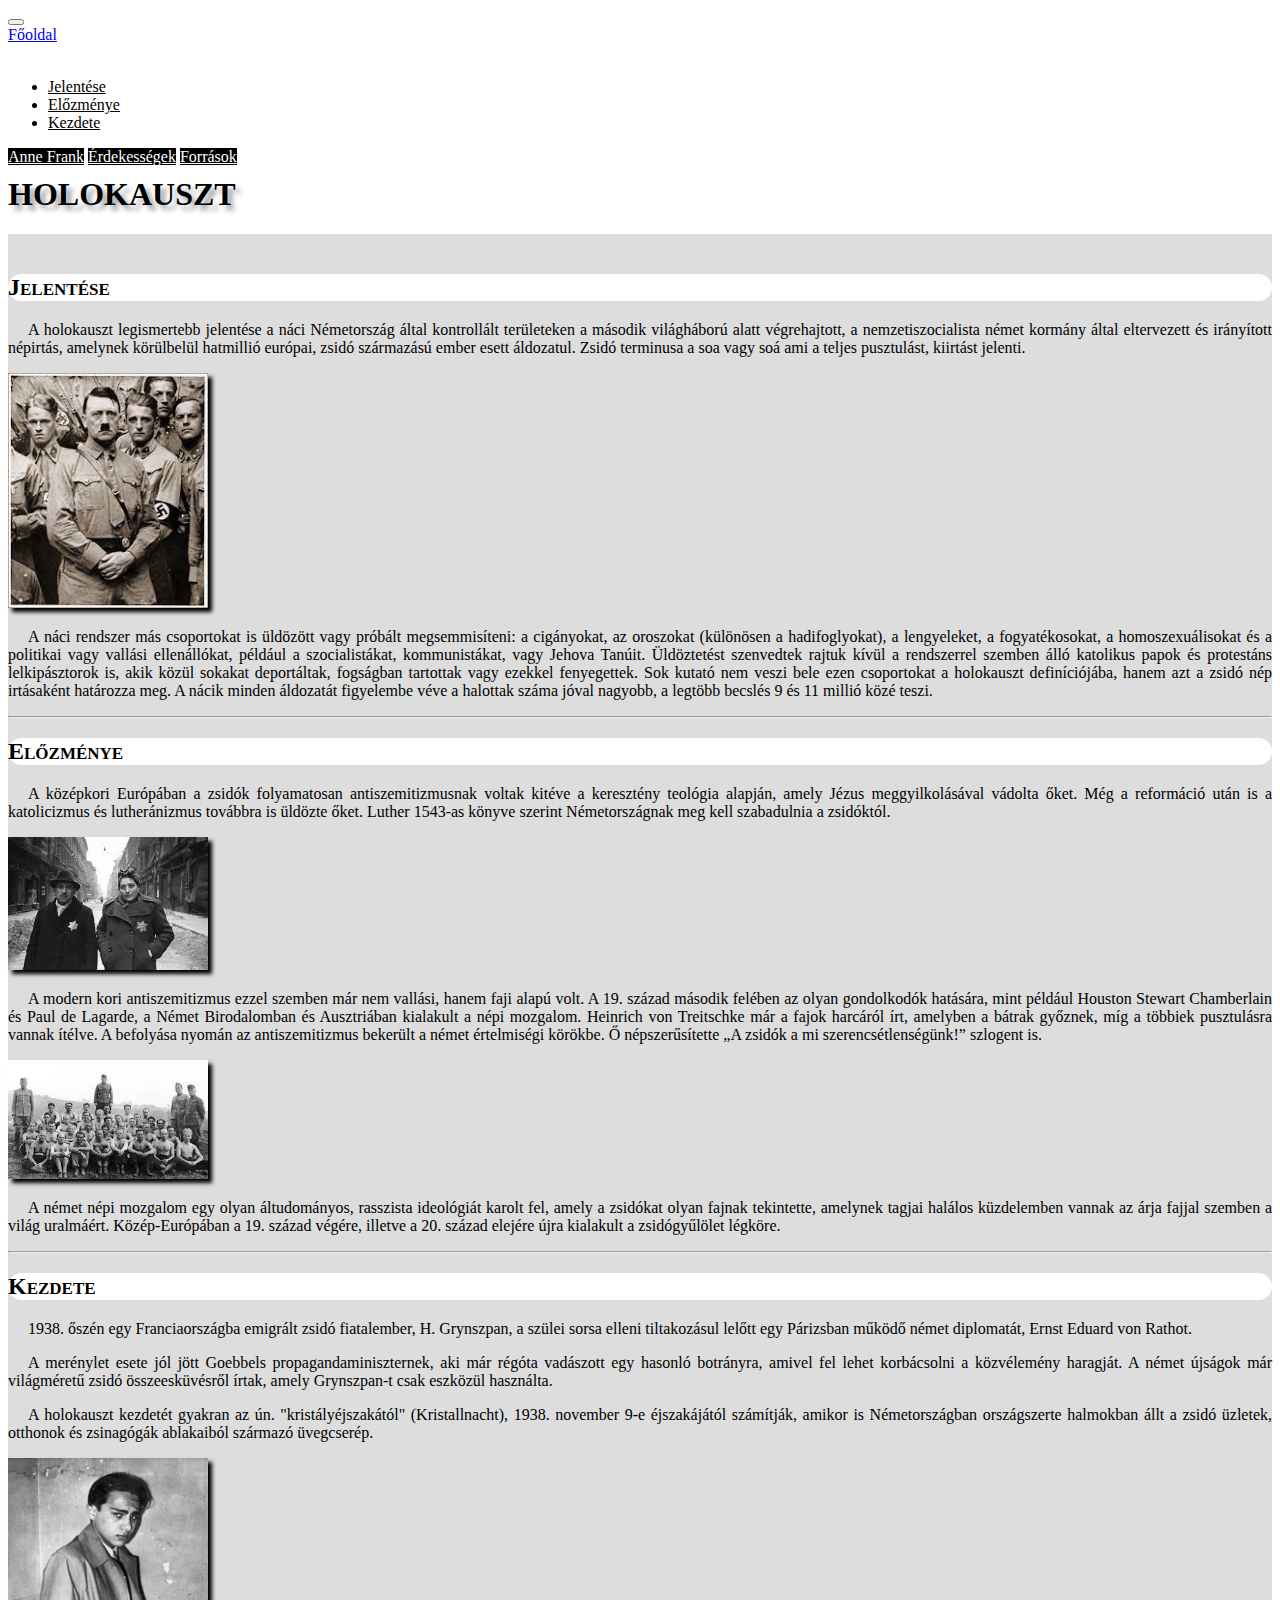
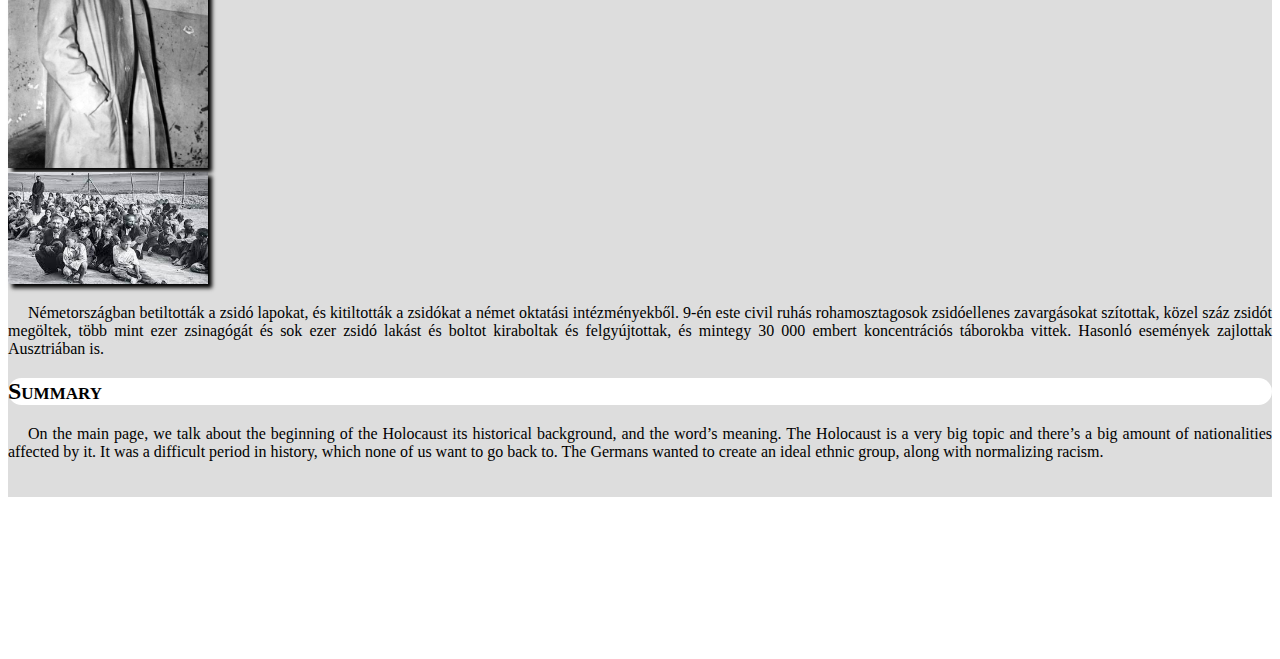
<file: index.html>
<!DOCTYPE html>
<html lang="hu">
<head>
    <meta charset="UTF-8">
    <meta http-equiv="X-UA-Compatible" content="IE=edge">
    <meta name="viewport" content="width=device-width, initial-scale=1.0">
    <meta name="author" content="Komlósi Roland">
    <link href="https://cdn.jsdelivr.net/npm/bootstrap@5.1.2/dist/css/bootstrap.min.css" rel="stylesheet" integrity="sha384-uWxY/CJNBR+1zjPWmfnSnVxwRheevXITnMqoEIeG1LJrdI0GlVs/9cVSyPYXdcSF" crossorigin="anonymous">
    <link rel="stylesheet" href="holo.css">
    <title>Kicsit mélyebben a Holokausztról</title>
</head>
<body>
    <nav class="navbar navbar-expand-md bg-dark nav-tabs">
        <a class="navbar-brand"></a>
        <button class="navbar-toggler navbar-light" type="button" data-bs-toggle="collapse" data-bs-target="#navbarNavAltMarkup" aria-controls="navbarNavAltMarkup" aria-expanded="false" aria-label="Toggle navigation">
          <span class="navbar-toggler-icon"></span>
        </button>
        <div class="collapse navbar-collapse" id="navbarNavAltMarkup">
          <div class="navbar-nav">
            <a class="nav-item nav-link disabled" href="#">Főoldal <span class="sr-only"></span></a>
            <li class="nav-item dropdown">
                <a class="nav-link dropdown-toggle drop" data-bs-toggle="dropdown" href="#" role="button" aria-expanded="false">Oldalrészek</a>
                <ul class="dropdown-menu">
                  <li><a class="dropdown-item nav-item nav-link navos" href="#jelentese">Jelentése</a></li>
                  <li><a class="dropdown-item nav-item nav-link navos" href="#elozmenye">Előzménye</a></li>
                  <li><a class="dropdown-item nav-item nav-link navos" href="#kezdete">Kezdete</a></li>
                </ul>
              </li>
            <a class="nav-item nav-link tobbinav" href="Anne_Frank.html">Anne Frank</a>
            <a class="nav-item nav-link tobbinav" href="matejholokauszt.html">Érdekességek</a>
            <a class="nav-item nav-link tobbinav" href="forrasok.html">Források</a>
          </div>
        </div>
    </nav>
    <header class="container">
        <h1 class="text-center">Holokauszt</h1>
    </header>

    <main class="container">

        <div class="row">
            <div class="col-12">
                <h2 class="text-center" id="jelentese">Jelentése</h2>
            </div>
            <div class="col-12 my-auto ">
                <p>A holokauszt legismertebb jelentése a náci Németország által kontrollált területeken a második világháború alatt végrehajtott, a nemzetiszocialista német kormány által eltervezett és irányított népirtás, amelynek körülbelül hatmillió európai, zsidó származású ember esett áldozatul. Zsidó terminusa a soa vagy soá ami a teljes pusztulást, kiirtást jelenti.</p>
            </div> 
            <div class="col-md-4 col-lg-5 col-xl-4 my-auto mb-4">
                <img class="img-fluid kepek d-block mx-auto" src="kepek/hitler.jpg" alt="Adolf Hitler" title="Adolf Hitler">
            </div>
            <div class="col-md-8 col-lg-7 col-xl-8 my-auto">
                <p>A náci rendszer más csoportokat is üldözött vagy próbált megsemmisíteni: a cigányokat, az oroszokat (különösen a hadifoglyokat), a lengyeleket, a fogyatékosokat, a homoszexuálisokat és a politikai vagy vallási ellenállókat, például a szocialistákat, kommunistákat, vagy Jehova Tanúit. Üldöztetést szenvedtek rajtuk kívül a rendszerrel szemben álló katolikus papok és protestáns lelkipásztorok is, akik közül sokakat deportáltak, fogságban tartottak vagy ezekkel fenyegettek. Sok kutató nem veszi bele ezen csoportokat a holokauszt definíciójába, hanem azt a zsidó nép irtásaként határozza meg. A nácik minden áldozatát figyelembe véve a halottak száma jóval nagyobb, a legtöbb becslés 9 és 11 millió közé teszi.</p>
            </div>
        </div>


        <hr>


        <div class="row">
            <div class="col-12 ">
                <h2 class="text-center" id="elozmenye">Előzménye</h2>
            </div>
            <div class="col-12">
                <p>A középkori Európában a zsidók folyamatosan antiszemitizmusnak voltak kitéve a keresztény teológia alapján, amely Jézus meggyilkolásával vádolta őket. Még a reformáció után is a katolicizmus és lutheránizmus továbbra is üldözte őket. Luther 1543-as könyve szerint Németországnak meg kell szabadulnia a zsidóktól.</p>
            </div>
            <div class="col-md-4 col-lg-5 col-xl-3 my-auto mb-4">
                <img class="img-fluid kepek d-block mx-auto" src="kepek/sargacs.jpg" alt="zsidó pár" title="zsidó pár">
            </div>
            <div class="col-md-8 col-lg-7 col-xl-6">
                <p>A modern kori antiszemitizmus ezzel szemben már nem vallási, hanem faji alapú volt. A 19. század második felében az olyan gondolkodók hatására, mint például Houston Stewart Chamberlain és Paul de Lagarde, a Német Birodalomban és Ausztriában kialakult a népi mozgalom. Heinrich von Treitschke már a fajok harcáról írt, amelyben a bátrak győznek, míg a többiek pusztulásra vannak ítélve. A befolyása nyomán az antiszemitizmus bekerült a német értelmiségi körökbe. Ő népszerűsítette „A zsidók a mi szerencsétlenségünk!” szlogent is.</p>
            </div>
            <div class="d-none d-xl-block col-xl-3 my-auto mb-4">
                <img class="img-thumbnail kepek d-block mx-auto" src="kepek/holo.jpg" alt="zsidógyűlölet" title="zsidógyűlölet">
            </div>
            <div class="col-12">
                <p>A német népi mozgalom egy olyan áltudományos, rasszista ideológiát karolt fel, amely a zsidókat olyan fajnak tekintette, amelynek tagjai halálos küzdelemben vannak az árja fajjal szemben a világ uralmáért. Közép-Európában a 19. század végére, illetve a 20. század elejére újra kialakult a zsidógyűlölet légköre.</p>
            </div>
        </div>


        <hr>


        <div class="row">
            <div class="col-12">
                <h2 class="text-center" id="kezdete">Kezdete</h2>
            </div>
            <div class="col-md-8">
                <p>1938. őszén egy Franciaországba emigrált zsidó fiatalember, H. Grynszpan, a szülei sorsa elleni tiltakozásul lelőtt egy Párizsban működő német diplomatát, Ernst Eduard von Rathot.</p>
                <p>A merénylet esete jól jött Goebbels propagandaminiszternek, aki már régóta vadászott egy hasonló botrányra, amivel fel lehet korbácsolni a közvélemény haragját. A német újságok már világméretű zsidó összeesküvésről írtak, amely Grynszpan-t csak eszközül használta.</p>
                <p>A holokauszt kezdetét gyakran az ún. "kristályéjszakától" (Kristallnacht), 1938. november 9-e éjszakájától számítják, amikor is Németországban országszerte halmokban állt a zsidó üzletek, otthonok és zsinagógák ablakaiból származó üvegcserép.</p>
            </div>
            <div class="d-none d-sm-block col-md-4 mb-4">
                <img class="img-fluid d-block kepek mx-auto" src="kepek/Grynszpan.jpg" alt="Grynszpan" title="Grynszpan">
            </div>
            
            <div class="d-none d-sm-block col-md-4 my-auto mb-4">
                <img class="img-fluid kepek d-block mx-auto" src="kepek/holo2.jpg" alt="">
            </div>
            <div class="col-md-8">
                <p>Németországban betiltották a zsidó lapokat, és kitiltották a zsidókat a német oktatási intézményekből. 9-én este civil ruhás rohamosztagosok zsidóellenes zavargásokat szítottak, közel száz zsidót megöltek, több mint ezer zsinagógát és sok ezer zsidó lakást és boltot kiraboltak és felgyújtottak, és mintegy 30 000 embert koncentrációs táborokba vittek. Hasonló események zajlottak Ausztriában is.</p>
            </div>
        </div>
        <div class="row">
            <div class="col-12"><h2 class="text-center">Summary</h2></div>
            <div class="col-12"><p>On the main page, we talk about the beginning of the Holocaust its historical background, and the word’s meaning. The Holocaust is a very big topic and there’s a big amount of nationalities affected by it. It was a difficult period in history, which none of us want to go back to. The Germans wanted to create an ideal ethnic group, along with normalizing racism.</p></div>
        </div>
    </main>
    
    <footer class="container-fluid bg-dark nevek">
        <div class="row">
            <div class="col-12">    <h5 class="text-center">metetmatat</h5>     </div>
            <div class="col-sm-4">     <p class="text-center">Busa Emma</p>        </div>
            <div class="col-sm-4">     <p class="text-center">Komlósi Roland</p>   </div>
            <div class="col-sm-4">     <p class="text-center">Varga Máté</p>       </div>
        </div>
    </footer>


    <script src="https://cdn.jsdelivr.net/npm/bootstrap@5.0.0-beta3/dist/js/bootstrap.bundle.min.js" integrity="sha384-JEW9xMcG8R+pH31jmWH6WWP0WintQrMb4s7ZOdauHnUtxwoG2vI5DkLtS3qm9Ekf" crossorigin="anonymous"></script>
</body>
</html>
</file>
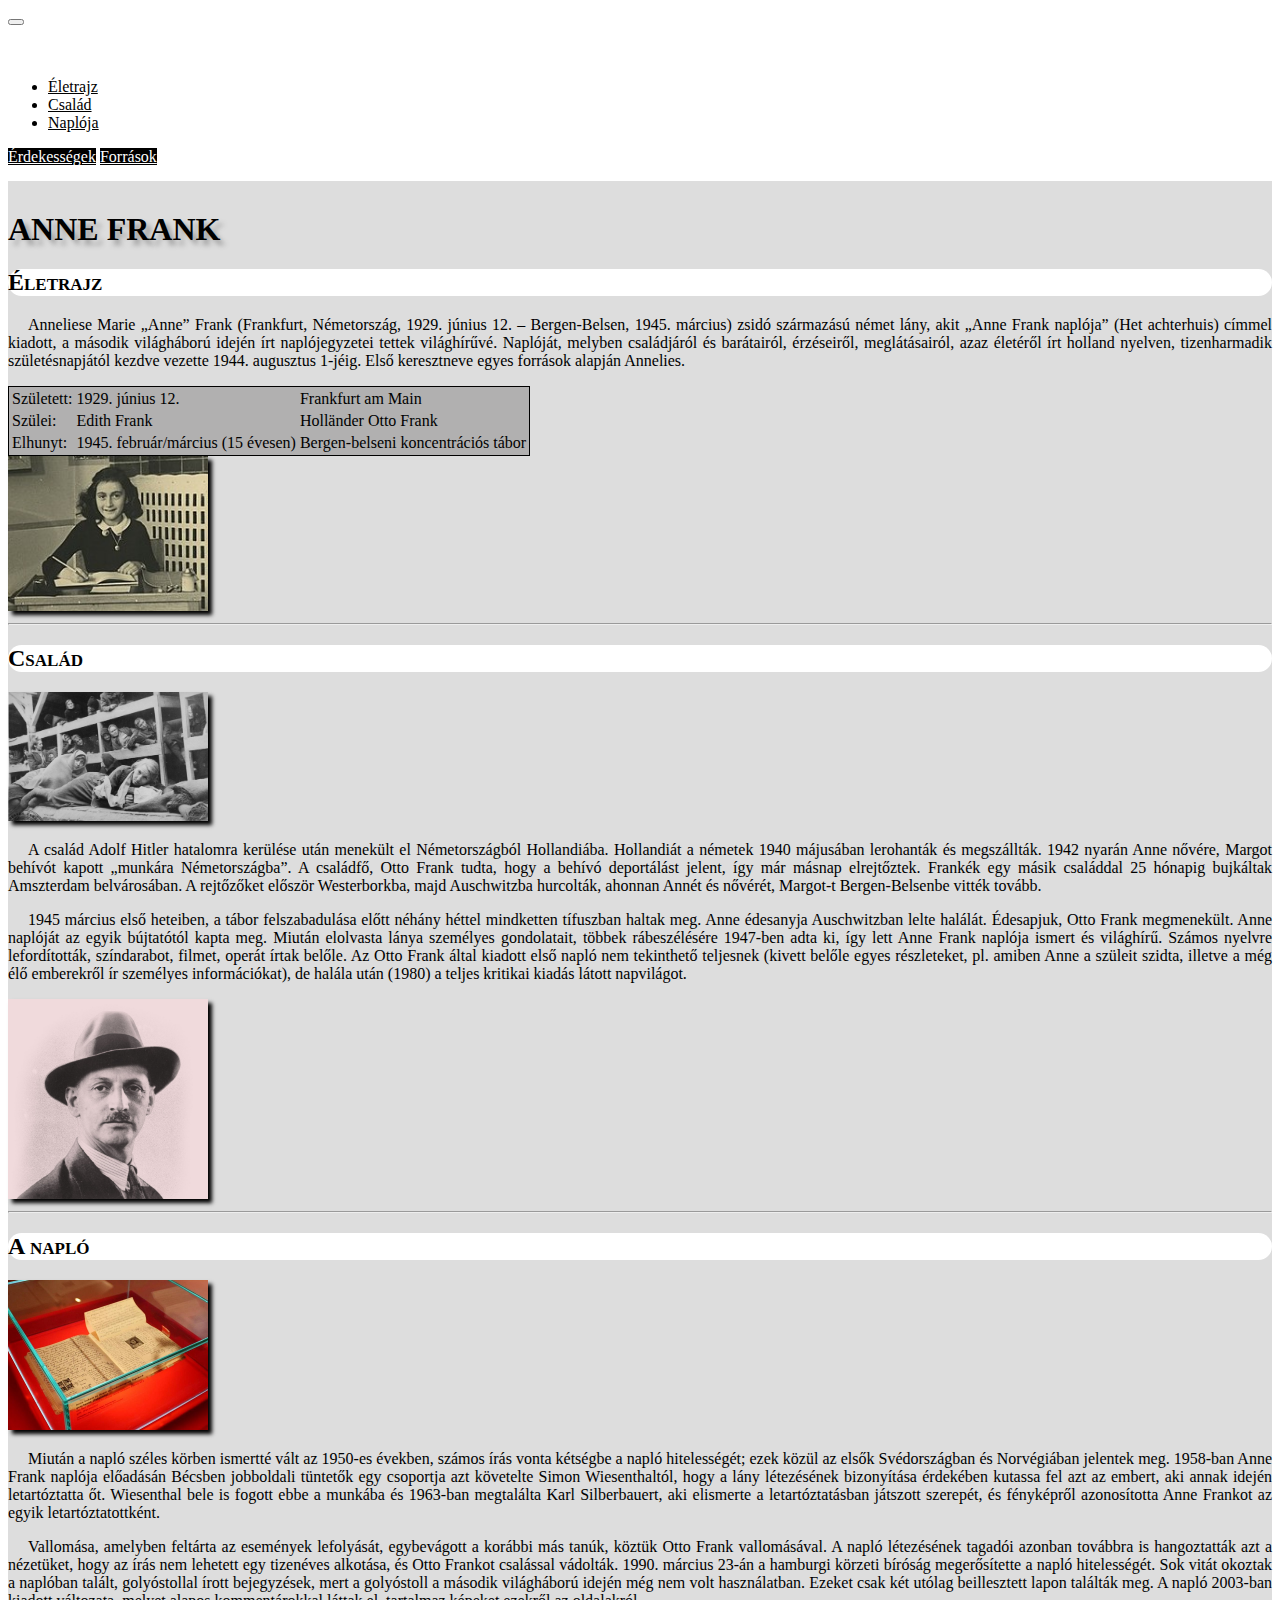
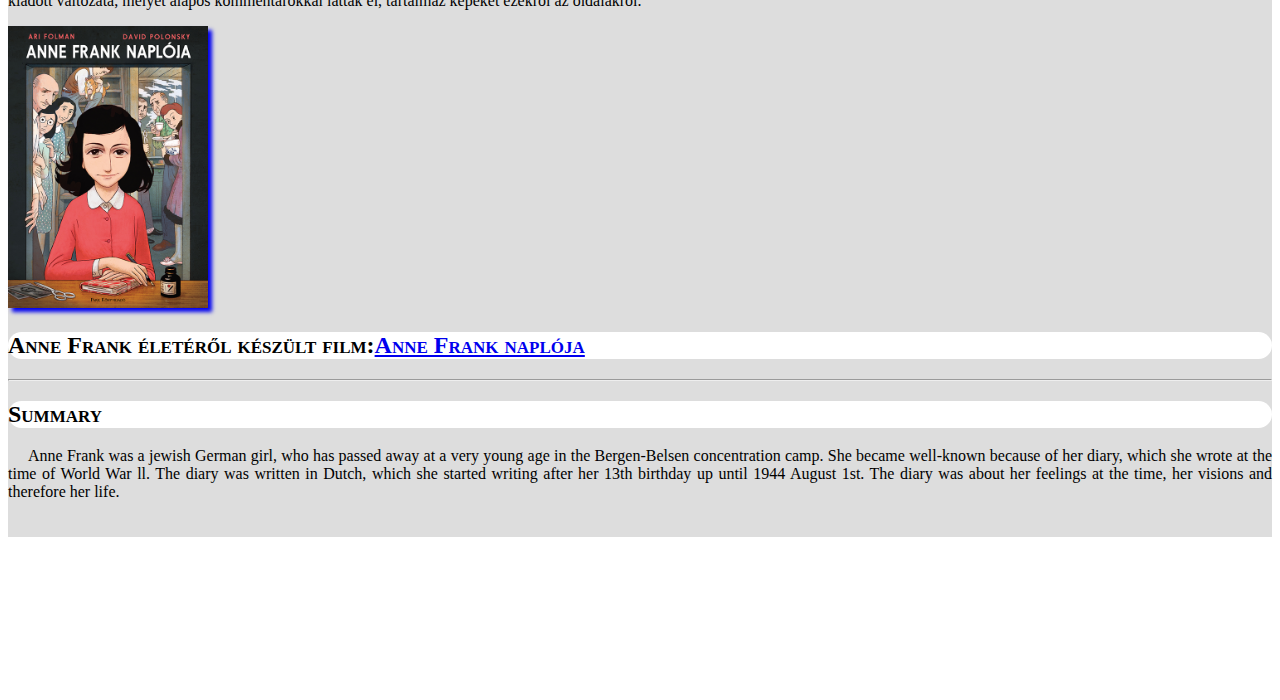
<file: Anne_Frank.html>
<!DOCTYPE html>
<html lang="hu">
<head>
    <meta charset="UTF-8">
    <meta http-equiv="X-UA-Compatible" content="IE=edge">
    <meta name="viewport" content="width=device-width, initial-scale=1.0">
    <meta name="author" content="Busa Emma"> 
    <title>Anne Frank</title>
    <link href="https://cdn.jsdelivr.net/npm/bootstrap@5.1.2/dist/css/bootstrap.min.css" rel="stylesheet" integrity="sha384-uWxY/CJNBR+1zjPWmfnSnVxwRheevXITnMqoEIeG1LJrdI0GlVs/9cVSyPYXdcSF" crossorigin="anonymous">
    <link rel="stylesheet" href="holo.css">
</head>
<body>
    
  <nav class="navbar navbar-expand-md bg-dark nav-tabs">
    <a class="navbar-brand"></a>
    <button class="navbar-toggler navbar-light" type="button" data-bs-toggle="collapse" data-bs-target="#navbarNavAltMarkup" aria-controls="navbarNavAltMarkup" aria-expanded="false" aria-label="Toggle navigation">
      <span class="navbar-toggler-icon"></span>
    </button>
    <div class="collapse navbar-collapse" id="navbarNavAltMarkup">
      <div class="navbar-nav">
          <a class="nav-item nav-link nevek" href="index.html">Főoldal</a>
        <li class="nav-item dropdown">
            <a class="nav-link dropdown-toggle drop" data-bs-toggle="dropdown" href="#" role="button" aria-expanded="false">Oldalrészek</a>
            <ul class="dropdown-menu">
              <li><a class="dropdown-item nav-item nav-link navos" href="#eletrajz">Életrajz</a></li>
              <li><a class="dropdown-item nav-item nav-link navos" href="#csalad">Család</a></li>
              <li><a class="dropdown-item nav-item nav-link navos" href="#naploja">Naplója</a></li>
            </ul>
          </li>
        <a class="nav-item nav-link tobbinav" href="matejholokauszt.html">Érdekességek</a>
        <a class="nav-item nav-link tobbinav" href="forrasok.html">Források</a>
      </div>
    </div>
</nav>
<main class="container">
    <h1 class="text-center">Anne Frank</h1>
    <div class="row">
      <div class="col-12">
          <h2 class="text-center" id="eletrajz">Életrajz</h2>
      </div>
      <div class="col-md-8">
    <p>Anneliese Marie „Anne” Frank (Frankfurt, Németország, 1929. június 12. – Bergen-Belsen, 1945. március) zsidó származású német lány, akit „Anne Frank naplója” (Het achterhuis) címmel kiadott, a második világháború idején írt naplójegyzetei tettek világhírűvé. Naplóját, melyben családjáról és barátairól, érzéseiről, meglátásairól, azaz életéről írt holland nyelven, tizenharmadik születésnapjától kezdve vezette 1944. augusztus 1-jéig. Első keresztneve egyes források alapján Annelies.</p>
    <table class="d-none d-sm-block text-center">
      <tbody>
          <tr>
              <td>Született:</td>
              <td>1929. június 12.</td>
              <td>Frankfurt am Main</td>
          </tr>
          <tr>
              <td>Szülei:</td>
              <td>Edith Frank</td>
              <td>Holländer Otto Frank</td>
          </tr>
          <tr>
              <td>Elhunyt:</td>
              <td>1945. február/március (15 évesen)</td>
              <td>Bergen-belseni koncentrációs tábor</td>
          </tr>
      </tbody>
    </table>
    </div>
    <div class="d-none d-sm-block col-md-4 mb-4">
      <img class="img-fluid d-block kepek mx-auto" src="kepek/AnneFrank2.jpg" alt="Anne Frank" title="Anne Frank">
    </div>
  </div>

  <hr>

  <div class="row">
    <div class="col-12">
        <h2 class="text-center" id="csalad">Család</h2>
    </div>
  
    <div class=" col-md-3 mb-4">
      <img class="img-fluid d-block kepek mx-auto" src="kepek/Au.jpg" alt="Auschwitz" title="Auschwitz">
    </div>
    <div class="col-md-9">
  <p>A család Adolf Hitler hatalomra kerülése után menekült el Németországból Hollandiába. Hollandiát a németek 1940 májusában lerohanták és megszállták. 1942 nyarán Anne nővére, Margot behívót kapott „munkára Németországba”. A családfő, Otto Frank tudta, hogy a behívó deportálást jelent, így már másnap elrejtőztek. Frankék egy másik családdal 25 hónapig bujkáltak Amszterdam belvárosában. A rejtőzőket először Westerborkba, majd Auschwitzba hurcolták, ahonnan Annét és nővérét, Margot-t Bergen-Belsenbe vitték tovább.</p>
  </div>
  
  <div class="col-md-8">
  <p>1945 március első heteiben, a tábor felszabadulása előtt néhány héttel mindketten tífuszban haltak meg. Anne édesanyja Auschwitzban lelte halálát. Édesapjuk, Otto Frank megmenekült. Anne naplóját az egyik bújtatótól kapta meg. Miután elolvasta lánya személyes gondolatait, többek rábeszélésére 1947-ben adta ki, így lett Anne Frank naplója ismert és világhírű. Számos nyelvre lefordították, színdarabot, filmet, operát írtak belőle. Az Otto Frank által kiadott első napló nem tekinthető teljesnek (kivett belőle egyes részleteket, pl. amiben Anne a szüleit szidta, illetve a még élő emberekről ír személyes információkat), de halála után (1980) a teljes kritikai kiadás látott napvilágot.</p>
  </div>
  <div class="d-none d-sm-block col-md-4 mb-4">
    <img class="img-fluid d-block kepek mx-auto" src="kepek/otto_frank.jpg" alt="Otto Frank" title="Otto Frank">
  </div>

<hr>

<div class="row">
  <div class="col-12">
      <h2 class="text-center" id="naploja">A napló</h2>
  </div>
  
<div class="d-none d-sm-block col-md-4 mb-4">
  <img class="img-fluid d-block kepek mx-auto" src="kepek/Anne_Frank.jpg" alt="Anne Frank naplója" title="Anne Frank naplója">
</div>
  <div class="col-md-8">
<p>Miután a napló széles körben ismertté vált az 1950-es években, számos írás vonta kétségbe a napló hitelességét; ezek közül az elsők Svédországban és Norvégiában jelentek meg.
  1958-ban Anne Frank naplója előadásán Bécsben jobboldali tüntetők egy csoportja azt követelte Simon Wiesenthaltól, hogy a lány létezésének bizonyítása érdekében kutassa fel azt az embert, aki annak idején letartóztatta őt. Wiesenthal bele is fogott ebbe a munkába és 1963-ban megtalálta Karl Silberbauert, aki elismerte a letartóztatásban játszott szerepét, és fényképről azonosította Anne Frankot az egyik letartóztatottként.</p>
  </div>
  <div class="col-md-8">
  <p>Vallomása, amelyben feltárta az események lefolyását, egybevágott a korábbi más tanúk, köztük Otto Frank vallomásával.
  A napló létezésének tagadói azonban továbbra is hangoztatták azt a nézetüket, hogy az írás nem lehetett egy tizenéves alkotása, és Otto Frankot csalással vádolták. 1990. március 23-án a hamburgi körzeti bíróság megerősítette a napló hitelességét. 
  Sok vitát okoztak a naplóban talált, golyóstollal írott bejegyzések, mert a golyóstoll a második világháború idején még nem volt használatban. Ezeket csak két utólag beillesztett lapon találták meg. A napló 2003-ban kiadott változata, melyet alapos kommentárokkal láttak el, tartalmaz képeket ezekről az oldalakról.</p>
</div>
<div class=" col-md-4">
  <a href="https://park.libricsoport.hu/fooldal/konyvek/anne-frank-naploja-kepregeny/"><img class="img-fluid d-block kepek mx-auto" src="kepek/kepregeny.jpg" alt="Képregény Anneról" title="Képregény Anneról"></a>
</div>
</div>
<div class="row">
  <div class="col-12">
      <h2 class="text-center" id="naploja"><h2>Anne Frank életéről készült film:<a href="https://www.youtube.com/watch?v=Zjd9XW5PeQc">Anne Frank naplója</a></h2></h2>
  </div>
    
</div>

<hr>
<div class="row">
  <div class="col-12"><h2 class="text-center">Summary</h2></div>
  <div class="col-12"><p>Anne Frank was a jewish German girl, who has passed away at a very young age in the Bergen-Belsen concentration camp. She became well-known because of her diary, which she wrote at the time of World War ll. The diary was written in Dutch, which she started writing after her 13th birthday up until 1944 August 1st. The diary was about her feelings at the time, her visions and therefore her life. </p></div>
</div>

</main>
<footer class="container-fluid bg-dark nevek">
  <div class="row">
      <div class="col-12">    <h5 class="text-center">metetmatat</h5>     </div>
      <div class="col-sm-4">     <p class="text-center">Busa Emma</p>        </div>
      <div class="col-sm-4">     <p class="text-center">Komlósi Roland</p>   </div>
      <div class="col-sm-4">     <p class="text-center">Varga Máté</p>       </div>
  </div>
</footer>

<script src="https://cdn.jsdelivr.net/npm/bootstrap@5.1.3/dist/js/bootstrap.bundle.min.js" integrity="sha384-ka7Sk0Gln4gmtz2MlQnikT1wXgYsOg+OMhuP+IlRH9sENBO0LRn5q+8nbTov4+1p" crossorigin="anonymous"></script>

</body>
</html>
</file>
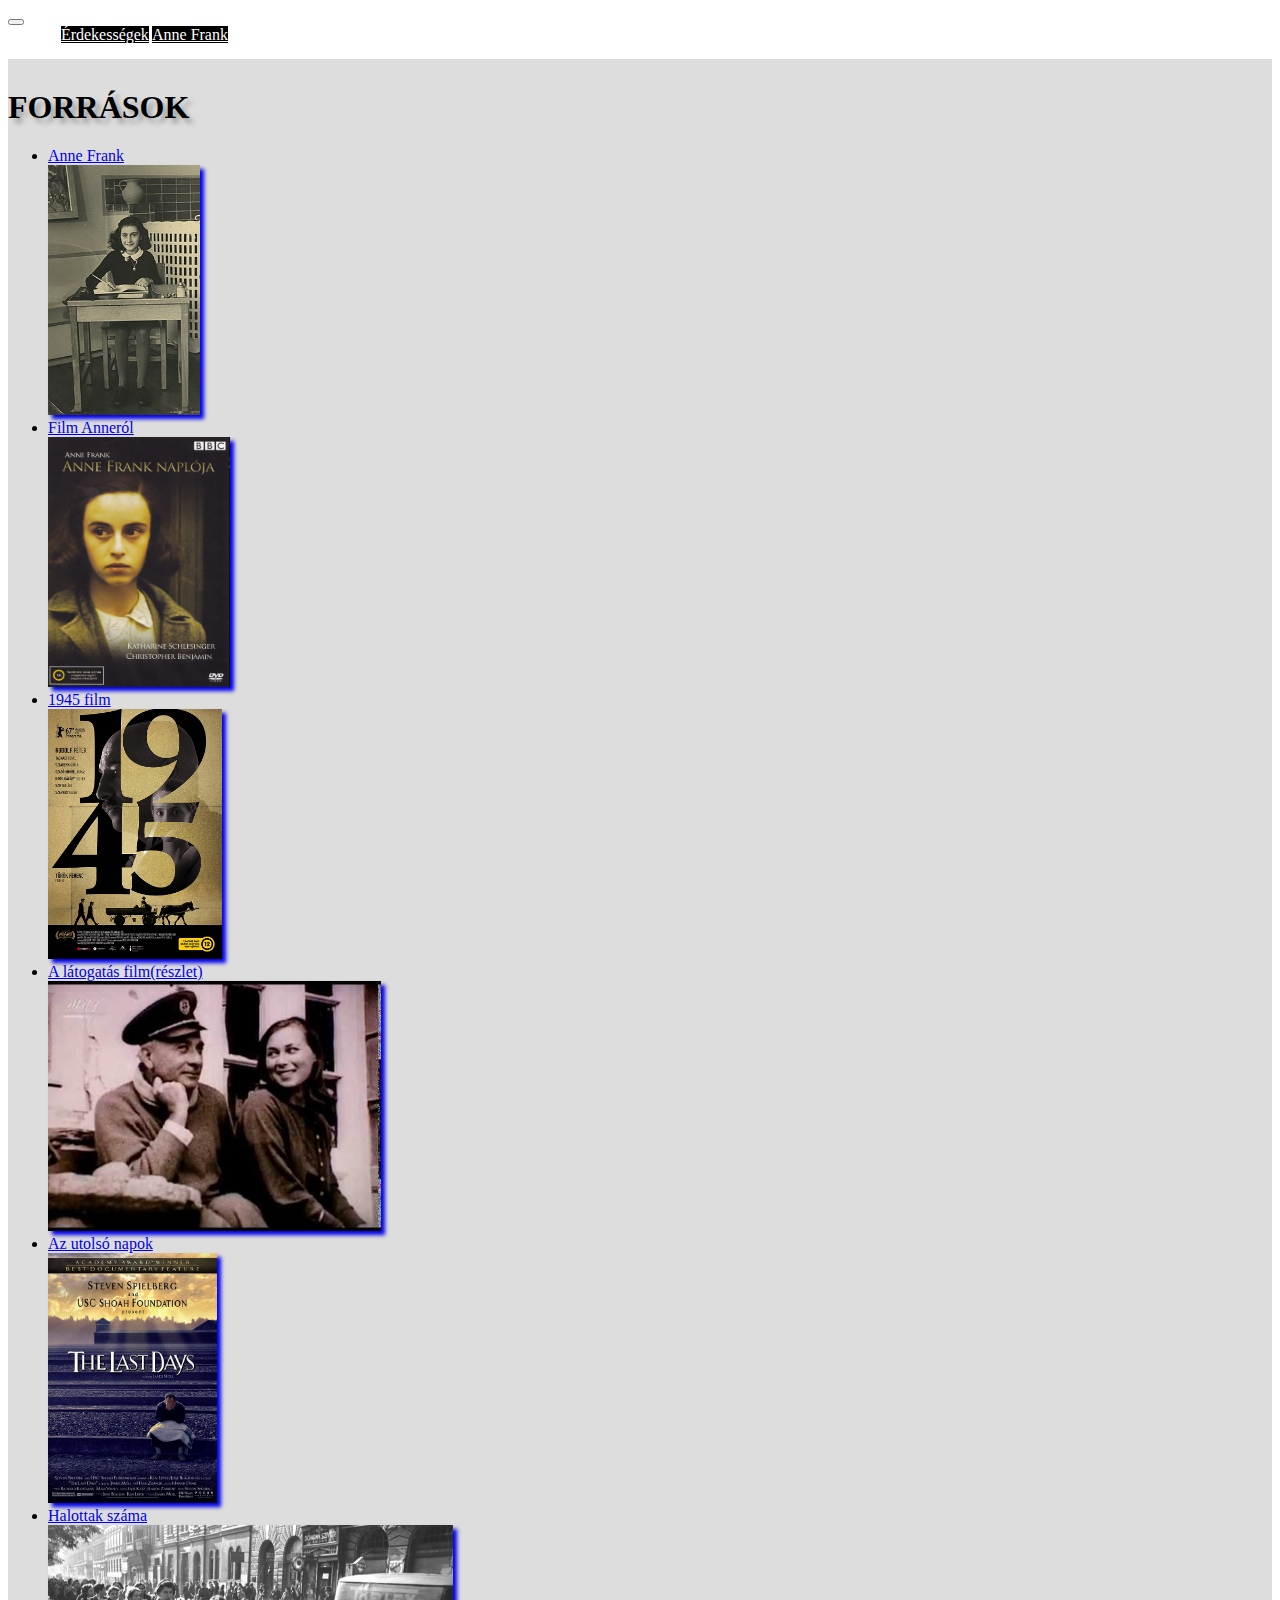
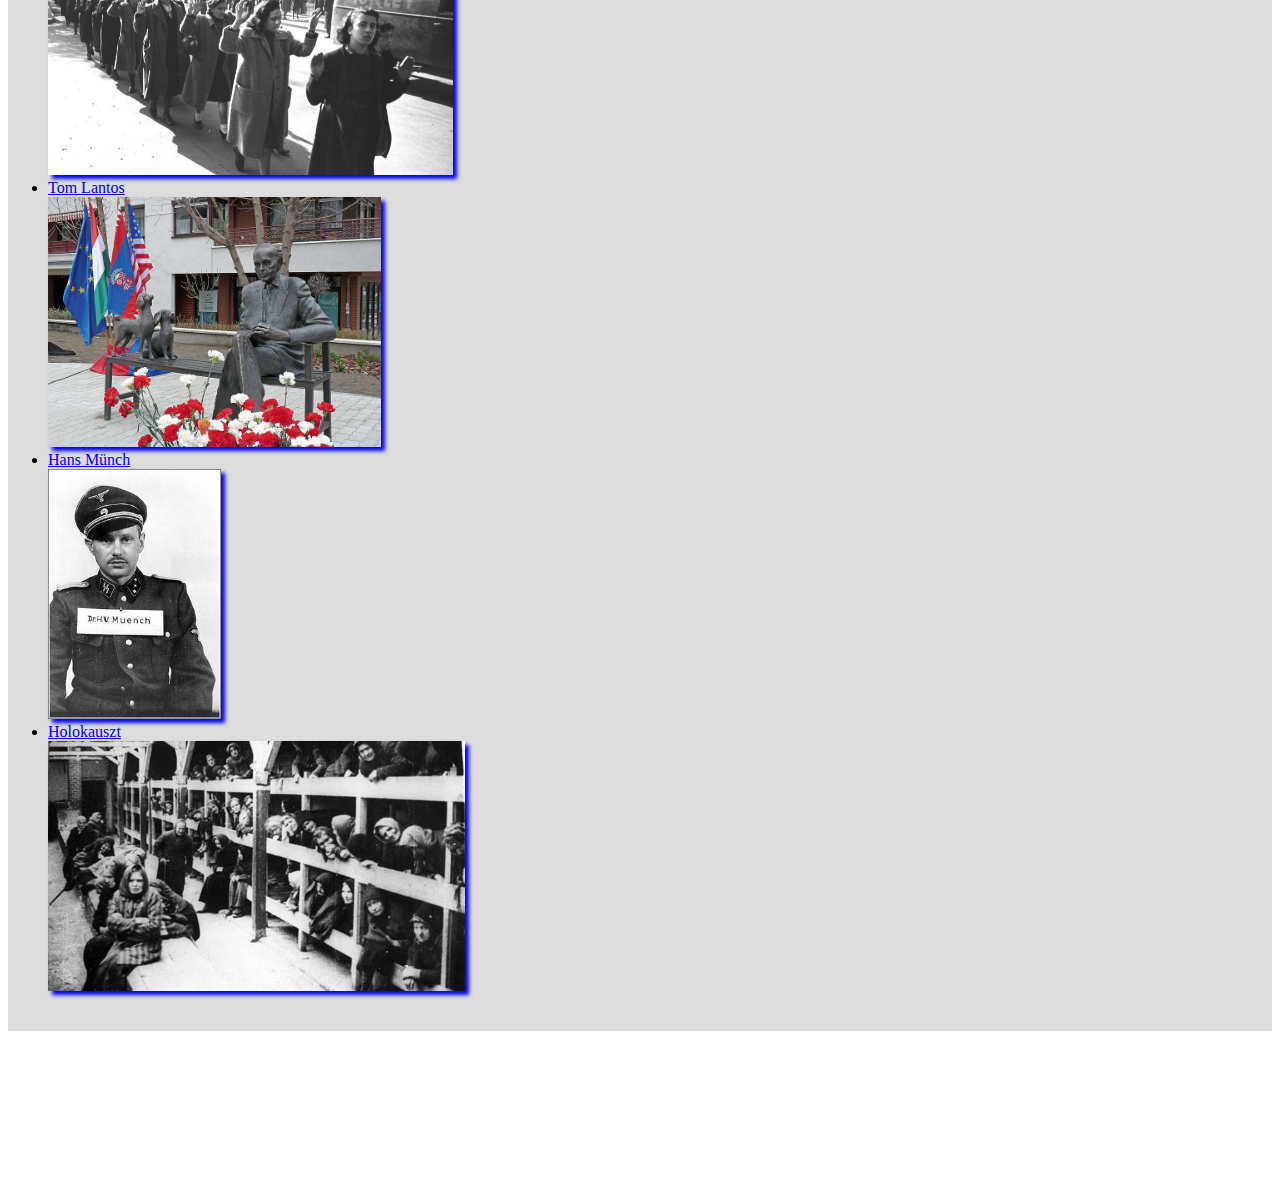
<file: forrasok.html>
<!DOCTYPE html>
<html lang="hu">
<head>
    <meta charset="UTF-8">
    <meta http-equiv="X-UA-Compatible" content="IE=edge">
    <meta name="viewport" content="width=device-width, initial-scale=1.0">
    <title>Források</title>
    <link href="https://cdn.jsdelivr.net/npm/bootstrap@5.0.2/dist/css/bootstrap.min.css" rel="stylesheet" integrity="sha384-EVSTQN3/azprG1Anm3QDgpJLIm9Nao0Yz1ztcQTwFspd3yD65VohhpuuCOmLASjC" crossorigin="anonymous">
    <link rel="stylesheet" href="holo.css">
</head>
<body>
    <nav class="navbar navbar-expand-md bg-dark nav-tabs">
        <a class="navbar-brand"></a>
        <button class="navbar-toggler navbar-light" type="button" data-bs-toggle="collapse" data-bs-target="#navbarNavAltMarkup" aria-controls="navbarNavAltMarkup" aria-expanded="false" aria-label="Toggle navigation">
          <span class="navbar-toggler-icon"></span>
        </button>
        <div class="collapse navbar-collapse" id="navbarNavAltMarkup">
            <div class="navbar-nav">
              <a class="nav-item nav-link nevek" href="index.html">Főoldal</a>
              <a class="nav-item nav-link tobbinav" href="matejholokauszt.html">Érdekességek</a>
              <a class="nav-item nav-link tobbinav" href="Anne_Frank.html">Anne Frank</a>
            </div>
          </div>
      </nav>
    <main class="container">
    <h1 class="text-center">Források</h1>
    <ul>
        <li class="text-center"><a href="https://hu.wikipedia.org/wiki/Anne_Frank">Anne Frank<div class="d-none d-sm-block col-md-12"><img class="img-fluid d-block forraskepek mx-auto" src="kepek/AnneFrank.jpg" alt="Forrás Anneról" title="Forrás Anneról"></a></div></li>
        <li class="text-center"><a href="https://www.youtube.com/watch?v=Zjd9XW5PeQc">Film Anneról<div class="d-none d-sm-block col-md-12"><img class="img-fluid d-block forraskepek mx-auto" src="kepek/naplofilm.jpg" alt="Film Anneról" title="Film Anneról"></a></div></li>
        <li class="text-center"><a href="https://www.youtube.com/watch?v=5DOVHFAVDIg&ab_channel=Zsido.com">1945 film<div class="d-none d-sm-block col-md-12"><img class="img-fluid d-block forraskepek mx-auto" src="kepek/1945.jpg" alt="1945 film" title="1945 film"></a></div></li>
        <li class="text-center"><a href="https://www.youtube.com/watch?v=lF4i0ppSyMc&ab_channel=NemzetiFilmint%C3%A9zet%E2%80%93Filmarch%C3%ADvum">A látogatás film(részlet)<div class="d-none d-sm-block col-md-12"><img class="img-fluid d-block forraskepek mx-auto" src="kepek/latogatas.jpg" alt="A látogatás film" title="A látogatás film"></a></div></li>
        <li class="text-center"><a href="https://www.imdb.com/title/tt0174852/">Az utolsó napok<div class="d-none d-sm-block col-md-12"><img class="img-fluid d-block forraskepek mx-auto" src="kepek/lastdays.jpg" alt="Tha last days" title="The last days"></a></div></li>
        <li class="text-center"><a href="https://encyclopedia.ushmm.org/content/en/article/documenting-numbers-of-victims-of-the-holocaust-and-nazi-persecution">Halottak száma<div class="d-none d-sm-block col-md-12"><img class="img-fluid d-block forraskepek mx-auto" src="kepek/halottak.png" alt="Halottak száma" title="Halottak száma"></a></div></li>
        <li class="text-center"><a href="https://hu.wikipedia.org/wiki/Tom_Lantos">Tom Lantos<div class="d-none d-sm-block col-md-12"><img class="img-fluid d-block forraskepek mx-auto" src="kepek/tomlantos.jpg" alt="Tom Lantos" title="Tom Lantos"></a></div></li>
        <li class="text-center"><a href="https://hu.wikipedia.org/wiki/Hans_M%C3%BCnch">Hans Münch<div class="d-none d-sm-block col-md-12"><img class="img-fluid d-block forraskepek mx-auto" src="kepek/hans.jpg" alt="Hans Münch" title="Hans Münch"></a></div></li>
        <li class="text-center"><a href="https://hu.wikipedia.org/wiki/Holokauszt">Holokauszt<div class="d-none d-sm-block col-md-12"><img class="img-fluid d-block forraskepek mx-auto" src="kepek/holokauszt.jpg" alt="Holokauszt" title="Holokauszt"></a></div></li>
    </ul>
    </main>
    <footer class="container-fluid bg-dark nevek">
        <div class="row">
            <div class="col-12">    <h5 class="text-center">metetmatat</h5>     </div>
            <div class="col-sm-4">     <p class="text-center">Busa Emma</p>        </div>
            <div class="col-sm-4">     <p class="text-center">Komlósi Roland</p>   </div>
            <div class="col-sm-4">     <p class="text-center">Varga Máté</p>       </div>
        </div>
    </footer>


    <script src="https://cdn.jsdelivr.net/npm/bootstrap@5.0.0-beta3/dist/js/bootstrap.bundle.min.js" integrity="sha384-JEW9xMcG8R+pH31jmWH6WWP0WintQrMb4s7ZOdauHnUtxwoG2vI5DkLtS3qm9Ekf" crossorigin="anonymous"></script>
</body>
</html>
</file>
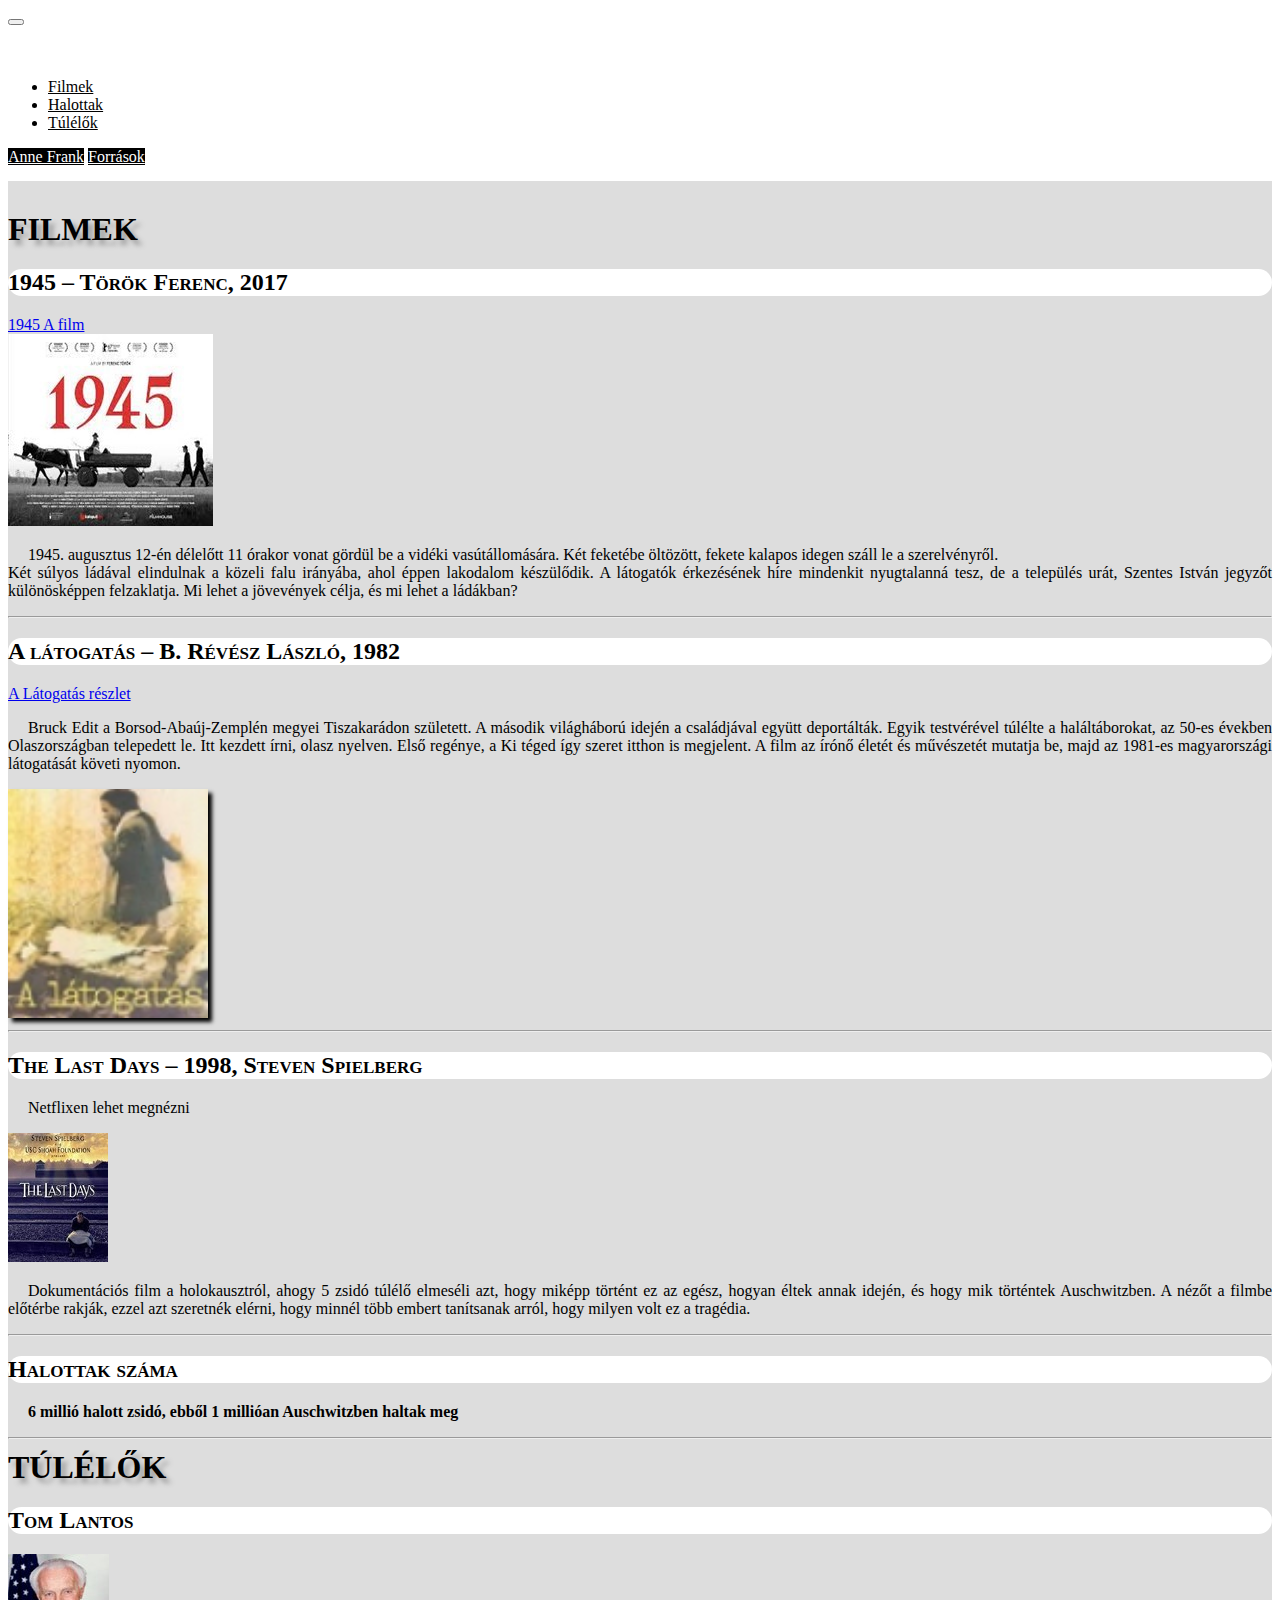
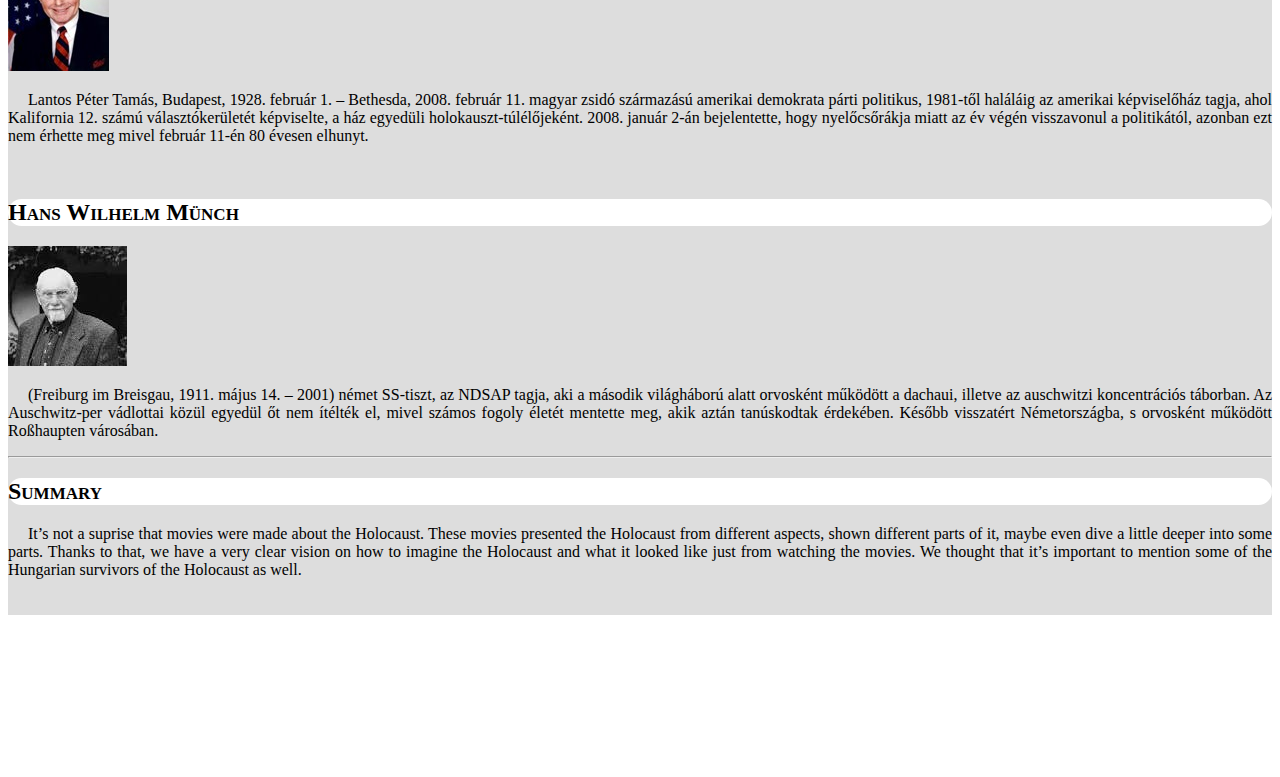
<file: matejholokauszt.html>
<!DOCTYPE html>
<html lang="hu">
<head>
    <meta charset="UTF-8">
    <meta http-equiv="X-UA-Compatible" content="IE=edge">
    <meta name="viewport" content="width=device-width, initial-scale=1.0">
    <meta name="author" content="Varga Máté">
    <title>A Holokauszt</title>
    <link href="https://cdn.jsdelivr.net/npm/bootstrap@5.1.2/dist/css/bootstrap.min.css" rel="stylesheet" integrity="sha384-uWxY/CJNBR+1zjPWmfnSnVxwRheevXITnMqoEIeG1LJrdI0GlVs/9cVSyPYXdcSF" crossorigin="anonymous">
    <link rel="stylesheet" href="holo.css">
</head>
<body>
    <nav class="navbar navbar-expand-md bg-dark nav-tabs">
        <a class="navbar-brand"></a>
        <button class="navbar-toggler navbar-light" type="button" data-bs-toggle="collapse" data-bs-target="#navbarNavAltMarkup" aria-controls="navbarNavAltMarkup" aria-expanded="false" aria-label="Toggle navigation">
          <span class="navbar-toggler-icon"></span>
        </button>
        <div class="collapse navbar-collapse" id="navbarNavAltMarkup">
          <div class="navbar-nav">
              <a class="nav-item nav-link nevek" href="index.html">Főoldal</a>
            <li class="nav-item dropdown">
                <a class="nav-link dropdown-toggle drop" data-bs-toggle="dropdown" href="#" role="button" aria-expanded="false">Oldalrészek</a>
                <ul class="dropdown-menu">
                  <li><a class="dropdown-item nav-item nav-link navos" href="#filmek">Filmek</a></li>
                  <li><a class="dropdown-item nav-item nav-link navos" href="#halottak">Halottak</a></li>
                  <li><a class="dropdown-item nav-item nav-link navos" href="#tulelok">Túlélők</a></li>
                </ul>
              </li>
            <a class="nav-item nav-link tobbinav" href="Anne_Frank.html">Anne Frank</a>
            <a class="nav-item nav-link tobbinav" href="forrasok.html">Források</a>
          </div>
        </div>
    </nav>


<main class="container">
    <h1 class="text-center" id="filmek">Filmek</h1>
        <h2 class="text-center">1945 – Török Ferenc, 2017</h2>
            <div class="row">
                <a href="https://www.youtube.com/watch?v=5DOVHFAVDIg&ab_channel=Zsido.com" target="_blank" class="text-center">1945 A film</a>
            
                        <div class="col-md-3 text-center d-none d-sm-block mb-4">
                            <img src="holokausztkepek/1945.jpg" alt="film borítókép" class="img-fluid text-center">
                        </div>
                        <div class="col-md-9">
                            <p>1945. augusztus 12-én délelőtt 11 órakor vonat gördül be a vidéki vasútállomására. Két feketébe öltözött, fekete kalapos idegen száll le a szerelvényről.<br> 
                            Két súlyos ládával elindulnak a közeli falu irányába, ahol éppen lakodalom készülődik. 
                            A látogatók érkezésének híre mindenkit nyugtalanná tesz, de a település urát, Szentes István jegyzőt különösképpen felzaklatja. 
                            Mi lehet a jövevények célja, és mi lehet a ládákban?</p>
                        </div>
                  
            </div>
            <hr>
        <h2 class="text-center">A látogatás – B. Révész László, 1982</h2>
<div class="row"> 
    <a href="https://www.youtube.com/watch?v=lF4i0ppSyMc&ab_channel=NemzetiFilmint%C3%A9zet%E2%80%93Filmarch%C3%ADvum" target="_blank" class="text-center">A Látogatás részlet</a>   
    
        
        <div class="col-md-9 mx-auto">
            <p> Bruck Edit a Borsod-Abaúj-Zemplén megyei Tiszakarádon született. A második világháború idején a családjával együtt deportálták. 
                Egyik testvérével túlélte a haláltáborokat, az 50-es években Olaszországban telepedett le. Itt kezdett írni, olasz nyelven.
                Első regénye, a Ki téged így szeret itthon is megjelent. A film az írónő életét és művészetét mutatja be, majd az 1981-es magyarországi látogatását követi nyomon.</p>
        </div>
        <div class="d-none d-sm-block col-md-3 mb-4">
            <img class="img-fluid kepek" src="holokausztkepek/alatogatas.jpg" alt="film borítókép">
        </div>
</div>        
<hr>
<div class="row">
    <h2 class="text-center">The Last Days – 1998, Steven Spielberg</h2>

        <p class="text-center">Netflixen lehet megnézni</p>
<div class="col-md-2 d-none d-sm-block text-center mb-4">
    <img class="img-fluid" src="holokausztkepek/utolsonapok.jpg" alt="film borítókép">
</div>
<div class="col-md-10">
    <p>Dokumentációs film a holokausztról, ahogy 5 zsidó túlélő elmeséli azt, hogy miképp történt ez az egész, hogyan éltek annak idején, és hogy mik történtek Auschwitzben. A nézőt a filmbe előtérbe rakják, ezzel azt szeretnék elérni, hogy minnél több embert tanítsanak arról, hogy milyen volt ez a tragédia.</p>
</div>
</div>
<hr>
<h2 class="text-center" id="halottak">Halottak száma</h2>
<p class="text-center"><b>6 millió halott zsidó, ebből 1 millióan Auschwitzben haltak meg</b></p>
<hr>
<div class="row">    
    <h1 class="text-center" id="tulelok">Túlélők</h1>
        <h2 class="text-center">Tom Lantos</h2>
            <div class="col-md-2 mb-4">
                <img class="img-fluid mx-auto d-block" src="holokausztkepek/tomlantos.jpg" alt="tom">
            </div>    
            <div class="col-md-10">
                <p>Lantos Péter Tamás, Budapest, 1928. február 1. – Bethesda, 2008. február 11. magyar zsidó származású amerikai demokrata párti politikus, 1981-től haláláig az amerikai képviselőház tagja, ahol Kalifornia 12. számú választókerületét képviselte, a ház egyedüli holokauszt-túlélőjeként. 2008. január 2-án bejelentette, hogy nyelőcsőrákja miatt az év végén visszavonul a politikától, azonban ezt nem érhette meg mivel február 11-én 80 évesen elhunyt.</p>
            </div>    

         <h2 class="text-center">Hans Wilhelm Münch</h2> 
            <div class="col-md-2 mb-4">
                <img class="img-fluid  mx-auto d-block" src="holokausztkepek/wilhelmmunch.jpg" alt="wilhelm">
            </div>        
            <div class="col-md-10">
                <p>(Freiburg im Breisgau, 1911. május 14. – 2001) német SS-tiszt, az NDSAP tagja, aki a második világháború alatt orvosként működött a dachaui, illetve az auschwitzi koncentrációs táborban. Az Auschwitz-per vádlottai közül egyedül őt nem ítélték el, mivel számos fogoly életét mentette meg, akik aztán tanúskodtak érdekében. Később visszatért Németországba, s orvosként működött Roßhaupten városában.</p>
            </div>
    </div>
    <hr>
    <div class="row">
        <div class="col-12"><h2 class="text-center">Summary</h2></div>
        <div class="col-12"><p>It’s not a suprise that movies were made about the Holocaust. These movies presented the Holocaust from different aspects, shown different parts of it, maybe even dive a little deeper into some parts. Thanks to that, we have a very clear vision on how to imagine the Holocaust and what it looked like just from watching the movies.
            We thought that it’s important to mention some of the Hungarian survivors of the Holocaust as well. 
            </p></div>
    </div>
</main>
<footer class="container-fluid bg-dark nevek">
    <div class="row">
        <div class="col-12">    <h5 class="text-center">metetmatat</h5>     </div>
        <div class="col-sm-4">     <p class="text-center">Busa Emma</p>        </div>
        <div class="col-sm-4">     <p class="text-center">Komlósi Roland</p>   </div>
        <div class="col-sm-4">     <p class="text-center">Varga Máté</p>       </div>
    </div>
  </footer>

  <script src="https://cdn.jsdelivr.net/npm/bootstrap@5.1.3/dist/js/bootstrap.bundle.min.js" integrity="sha384-ka7Sk0Gln4gmtz2MlQnikT1wXgYsOg+OMhuP+IlRH9sENBO0LRn5q+8nbTov4+1p" crossorigin="anonymous"></script>
</body>
</html>
</file>
<file: holo.css>
.navos{
    color: black;
}

.tobbinav, .drop:hover{
    background-color: black;
    color: white;
}

.nevek, .tobbinav, .drop{
    color: white;
}

main{
    background-color: rgb(221, 221, 221);
    margin-top: 15px;
    padding-top: 20px;
    margin-bottom: 20px;
    padding-bottom: 20px;
}

.kepek{
    width: 200px;
    box-shadow: 4px 4px 4px ;
}

p{
    text-align: justify;
    text-indent: 20px;
}

h2{
    border-radius: 20px;
    background-color: white;
    font-variant: small-caps;
    font-family: 'Times New Roman', Times, serif;
    font-weight: bold;
    font-size: 150%;
}

h1{
    text-transform: uppercase;
    font-family: fantasy;
    margin-top: 10px;
    text-shadow: 5px 5px 5px rgb(160, 160, 160);
}

table{
    background-color: rgba(151, 150, 150, 0.637);
    border: 1px solid black;
}

.forraskepek{
    height: 250px;
    box-shadow: 4px 4px 4px;
}
</file>
